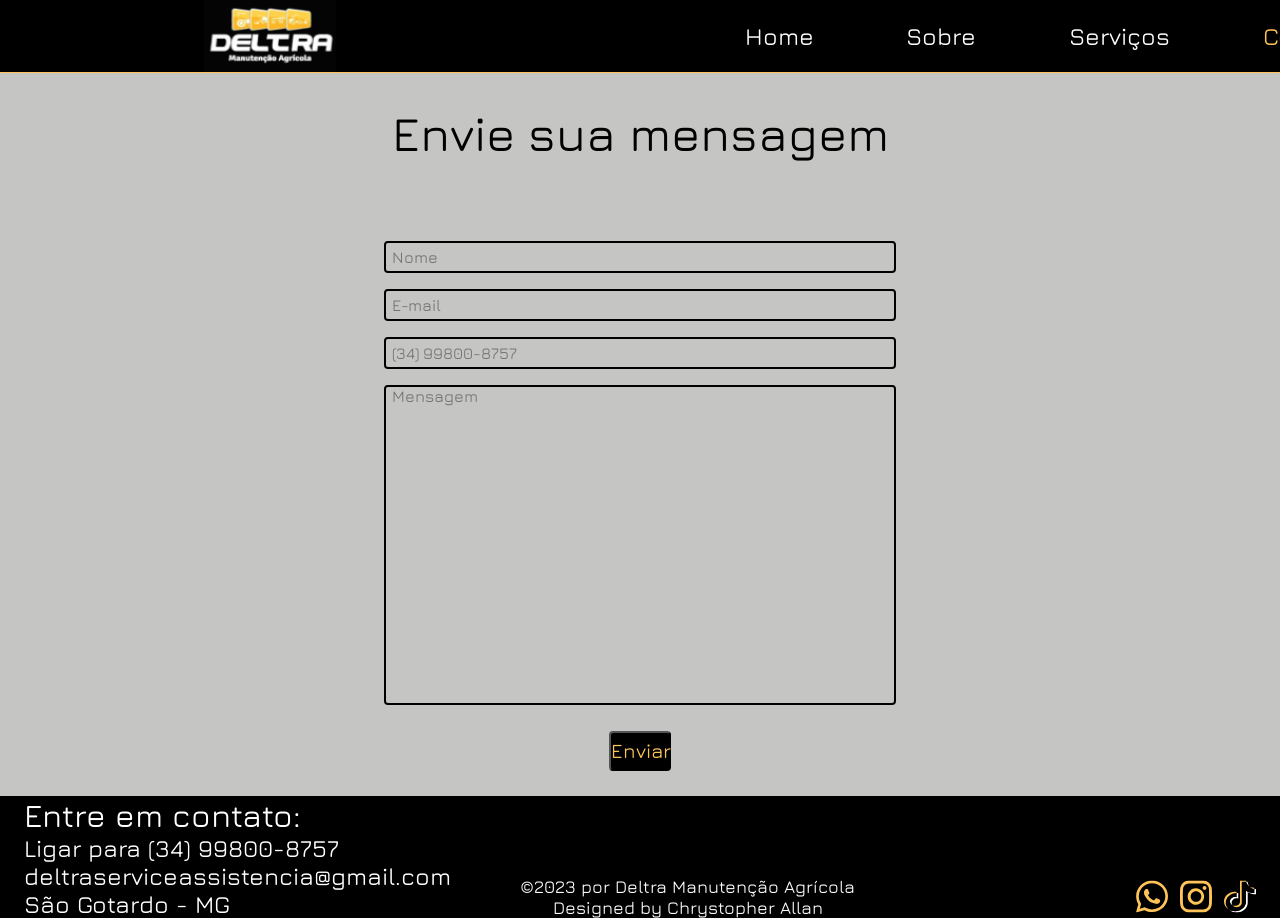
<file: contato.html>
<!DOCTYPE html>
<html lang="pt_BR">

<head>
    <meta charset="UTF-8">  <!--Indica os caracteres que serão utilizados-->
    <meta name="viewport" content="width=device-width, initial-scale=1.0">  <!-- Indica que é possível adaptar o código dependendo do dispositivo-->
    <meta name="description" content="Mecânica em máquinas e tratores multimarcas">   <!-- Descrição abaixo do título -->
    <title>Deltra Manutenção Agrícola</title>
    
    <link rel="stylesheet" type="text/css" href="style.css">
    <link rel="stylesheet" type="text/css" href="contato.css">
    <link rel="html" type="html" href="index.html">
    <link type="html" href="sobre.html">
    <link type="html" href="servicos.html">
    
</head>

<body>
    <header class="cabecalho">
            <img class="cabecalho-imagem" src="logo.svg" alt="Deltra Manutenção Agrícola"> <!-- "alt é utilizado caso a imagem não carregue, será exibido uma mensagem " -->
            <nav class="cabecalho-menu">
                <a class="cabecalho-menu-item" href="index.html">Home</a>
                <a class="cabecalho-menu-item" href="sobre.html">Sobre</a>
                <a class="cabecalho-menu-item" href="servicos.html">Serviços</a>
                <a class="amarelo">Contato</a>
            </nav>
    </header>
    <main>
      </div>
        <div>
            <p class="conteudo-princil-escrito-titulo">Envie sua mensagem</p> <!-- título do main da página -->
        </div>
        <form>
            <div class="conteudo-formulario">
                <div class="conteudo-formulario-dados">
                    <input class="conteudo-formulario-dados-item" type="text" placeholder="Nome" required>
                    <input class="conteudo-formulario-dados-item" type="email" placeholder="E-mail" required>
                    <input class="conteudo-formulario-dados-item" type="tel"  placeholder="(34) 99800-8757" required>
                </div>
                <textarea class="conteudo-formulario-mensagem" type="text" maxlength="2000" spellcheck="true" placeholder="Mensagem" required></textarea>
            </div>
            <div class="botao">
                <button type="submit" class="botao-mensagem">Enviar</button>
            </div>
        </form>
    </main>

    <footer class="rodape">
        <div class="rodape-informacoes"> <!-- Rodapé com as informações de contato e redes sociais -->
            <p class="rodape-titulo">Entre em contato:</p>
            <p href="tel:+5534998008757">Ligar para (34) 99800-8757</p>
            <p>deltraserviceassistencia@gmail.com</p>
            <p>São Gotardo - MG</p>    
        </div>
        <div class="copyright-desktop">
            <p>©2023 por Deltra Manutenção Agrícola</p>
            <p>Designed by Chrystopher Allan</p>
        </div>
        <div class="redes-sociais">
            <div class="redes-sociais-items">
                <a href="https://wa.me/message/C7NUV4Q77EROA1" target="_blank">
                    <img src="logos_whatsapp-icon.svg" alt="logo do WhatsApp" ></img>
                </a>
                <a href="https://www.instagram.com/deltraservice_/" target="_blank">
                    <img src="logos_instagram-icon.svg" alt="logo do Instagarm" ></img>
                </a>
                <a href="https://www.tiktok.com/@deltraservice_" target="_blank">
                    <img src="logos_tiktok-icon.svg" alt="logo do TikTok" ></img>
                </a>    
            </div>
        </div> 
        <div class="copyright-mobile">
            <p>Copyright 2023 - All rights reserved</p>
            <p>Designed by Deltra Manutenção Agrícola</p>
        </div>   
    </footer>
</body>

</html>
</file>
<file: style.css>
@import url('https://fonts.googleapis.com/css2?family=Jura:wght@400;600;700&display=swap');

/* @media screen {min-width: 400px} and {max: width 767px;;}{  
    
} */

* {
    margin: 0;
    padding: 0;
    box-sizing: border-box;
    text-decoration: none;
}

body {
    background-image: url(Home.svg);
    background-size: cover;
    background-repeat: no-repeat;

    max-width: 100vw;
    max-height: 100vh;

    text-align: right;
}

img{
    max-width: 100%;
}

.cabecalho {
    display: flex;
    flex-direction: row;
    align-items: center;
    justify-content: space-around;
    width: 100vw;

    background: black;
    border-bottom: 0.4px solid #FFC457;
}

.amarelo{
    font-family: 'Jura', sans-serif;
    color: #FFC457;
    font-weight: 500; 
    font-size: 24px;
}

.cabecalho-imagem{
    height: 72px;
}

.cabecalho-menu{
    display: flex;
    justify-content: space-between;
    align-items: end;
    gap: 28%;
}

.cabecalho-menu-item{
    font-family: 'Jura', sans-serif;
    color: #FFFFFF;
    font-weight: 500; 
    font-size: 24px;
}

.conteudo {
    border-top: 0.4px solid #FFC457;
}

.conteudo-principal-escrito{
    font-family: 'Jura', sans-serif;
    font-size: 2.8rem;
    color: #FFFFFF;
    padding: 24px 56px;
}

@media(max-width: 768px){
    .cabecalho-menu{
        display: none;
    }
    .conteudo-principal-escrito{
        font-size: 1.2rem;
        letter-spacing: .15rem;

        
        height: 100vh;

        padding: 0%;
        padding-top: 5px;
        padding-right: 5px;
        
    }
}
</file>
<file: contato.css>
@import url('https://fonts.googleapis.com/css2?family=Jura:wght@400;600;700&display=swap');

*{
  font-family: 'Jura', sans-serif;
  font-weight: 500; 
  background-color: transparent;
}

body{
  background: #000000;
}

main{
  background-color: #C5C6C4;
}

.conteudo-princil-escrito-titulo {
  text-align: center;
  font-size: 48px;
  padding-top: 32px;
}

input{
  color: black;
  padding-left: 6px;
  font-size: 12pt;
}

.conteudo-formulario{
  display: flex;
  flex-direction: column;
  align-items: center;
  justify-content: start;
  margin: 0 auto;
  padding-top: 80px;
  gap: 16px;
  width: 100%;
}

.conteudo-formulario-dados{
  display: flex;
  justify-content: space-between;
  flex-direction: column;
  align-items: start;
  width: 40%;
  gap: 16px;
}

.conteudo-formulario-dados-item{ 
  border: 2px solid black;
  width: 100%;
  height: 32px;
  border-radius: 4px;
  outline: 0;
  outline-color: #FFC457;
}

.conteudo-formulario-dados-item:focus-visible{
  border-color: #FFC457;
}

.conteudo-formulario-mensagem{
  display: block;

  border: 2px solid black;

  padding-left: 6px;
  width: 40%;
  height: 320px;

  resize: none;

  border-radius: 4px;
  outline: 0;
  outline-color: #FFC457;

  font-size: 12pt;
}

.conteudo-formulario-mensagem:focus-visible{
  border-color: #FFC457;
}

.botao{
  text-align: center;
  padding: 2%;
  width: 100%;
}

.botao-mensagem{
  cursor: pointer;
  border-radius: 4px;
  
  width: 5%;
  height: 40px;
 
  border-radius: 4px;

  background: #000000;
  color: #FFC457;

  font-size: 20px;
  transition: background-color 1ms;
}

.botao-mensagem:hover{
  background: #FFC457;
  color: #000000;
}

footer{
  background: black;
  width: 100vw;
}

.rodape{
  display: flex;
  flex-direction: row;
  justify-content: space-between;
  max-width: 100vw;
  font-size: 24px;
  color: #FFFFFF;
}

.rodape-informacoes{
  align-items: start;
  text-align: start;
  padding-left: 24px;
}

.rodape-titulo {
  font-size: 32px;
}

.copyright-desktop{
  display: flex;
  flex-direction: column;
  align-items: center;
  text-align: center;

  font-size: 1.1rem;

  padding-top: 80px;
}

.copyright-mobile{
  display: none;
}

.redes-sociais{
  display: flex;
  flex-direction: row;

  padding-left: 16.5%;
  padding-top: 48px;
  padding-right: 24px;
}

.redes-sociais-items{
  display: flex;
  align-items: end;
  
  gap: 12px;
}

@media(max-width: 768px){
  .botao{
    align-items: center;

    padding: 0%;
    padding-bottom: 25px;

  }

  .botao-mensagem{
    align-items: center;
    width: 35%;
    height: 35%;
  }

  .rodape{
    flex-direction: column;
    font-size: 18px;
  }

  .conteudo-formulario{
    padding-bottom: 15px;
  }

  .conteudo-formulario-dados{
    width: 85%;
  }

  .conteudo-formulario-mensagem{
    width: 85%;
  }

  .redes-sociais{
    display: flex;
    justify-content: center;
    padding-right: 0%;
    padding-left: 0%;
    padding-top: 12%;
  }

  .redes-sociais-items{
  }

  .copyright-desktop{
    display: none;
  }

  .copyright-mobile{
    display: flex;
    flex-direction: column;
    align-items: center;
    text-align: center;
  
    padding-top: 8%;

    font-size: 0.9rem;
  }
}
</file>
